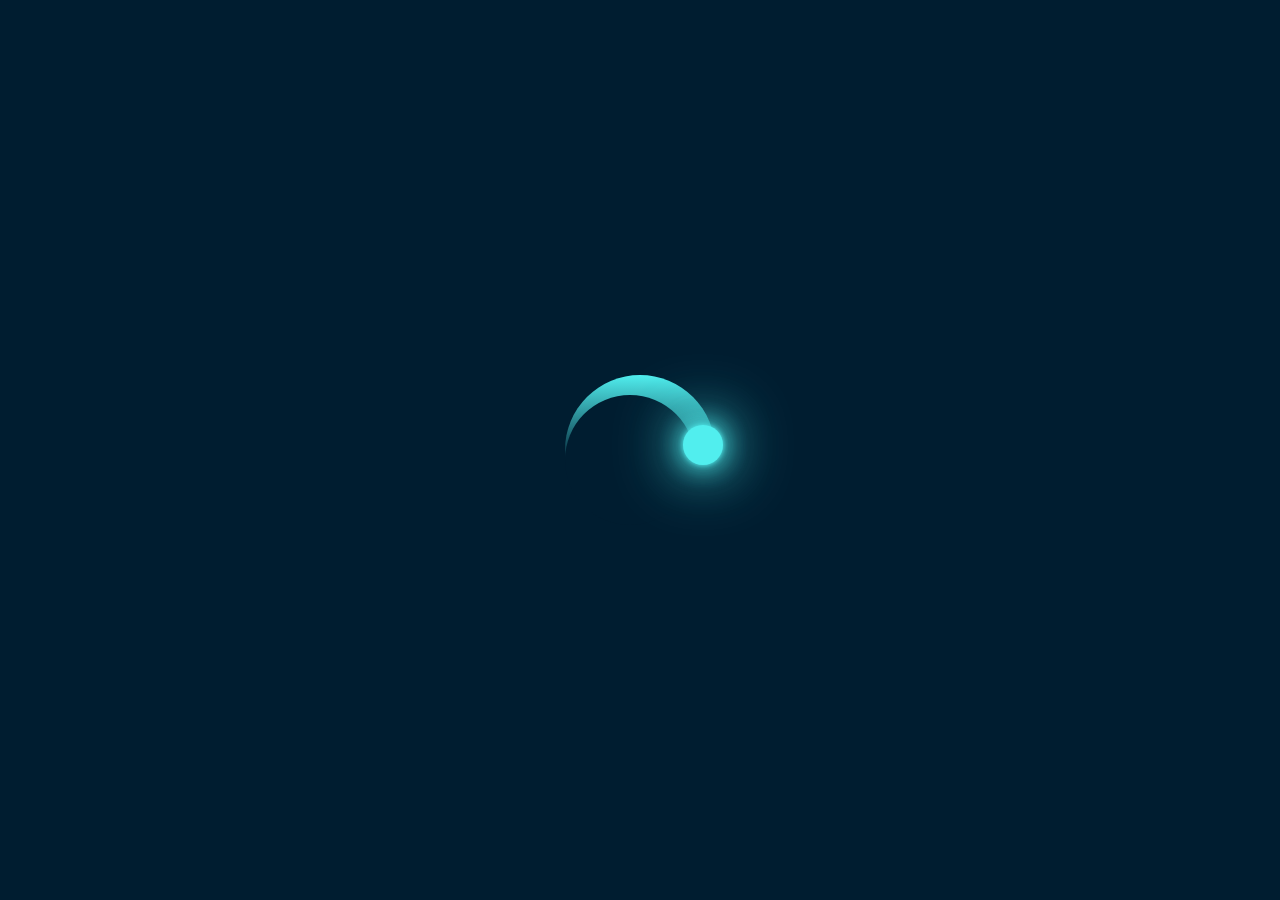
<file: index.html>
<!DOCTYPE html>
<html lang="en">
<head>
    <meta charset="UTF-8">
    <link rel="stylesheet" href="style.css">
    <title>Document</title>
</head>
<body>
    <section>
        <div class="loader"></div>
    </section>
</body>
</html>
</file>
<file: style.css>
* {
    margin: 0;
    padding: 0;
    box-sizing: border-box; 
    background: #001d30;

}
section {
    background: #001d30;
    justify-content: center;
    align-items: center;
    min-height: 100Vh;
    display: flex; 
}
@keyframes changebg
{
    to
    {
        filter: hue-rotate(360deg);
    }
}
.loader {
    position: absolute;
    width: 150px;
    height: 150px;
    background: linear-gradient(to top,#001d30 40%,#51eeee);
    border-radius: 50%;
    animation: rotate 2S linear infinite;
}
@keyframes rotate
{
    to 
    {
        transform: rotate(360deg);
    }
}
.loader::before {
    content: '';
    position: absolute;
    background: #001d30;
    inset: 20px 20px 0 0;
    border-radius: 50%;
}
.loader::after {
    content: '';
    position: absolute;
    top: 50px;
    right: -8px;
    height: 40px;
    width: 40px;
    background:#51eeee ;
    border-radius: 50%;
    box-shadow: 0 0 5px #51eeee,0 0 25px #51eeee,0 0 50px #51eeee,0 0 75px #51eeee;

}
</file>
